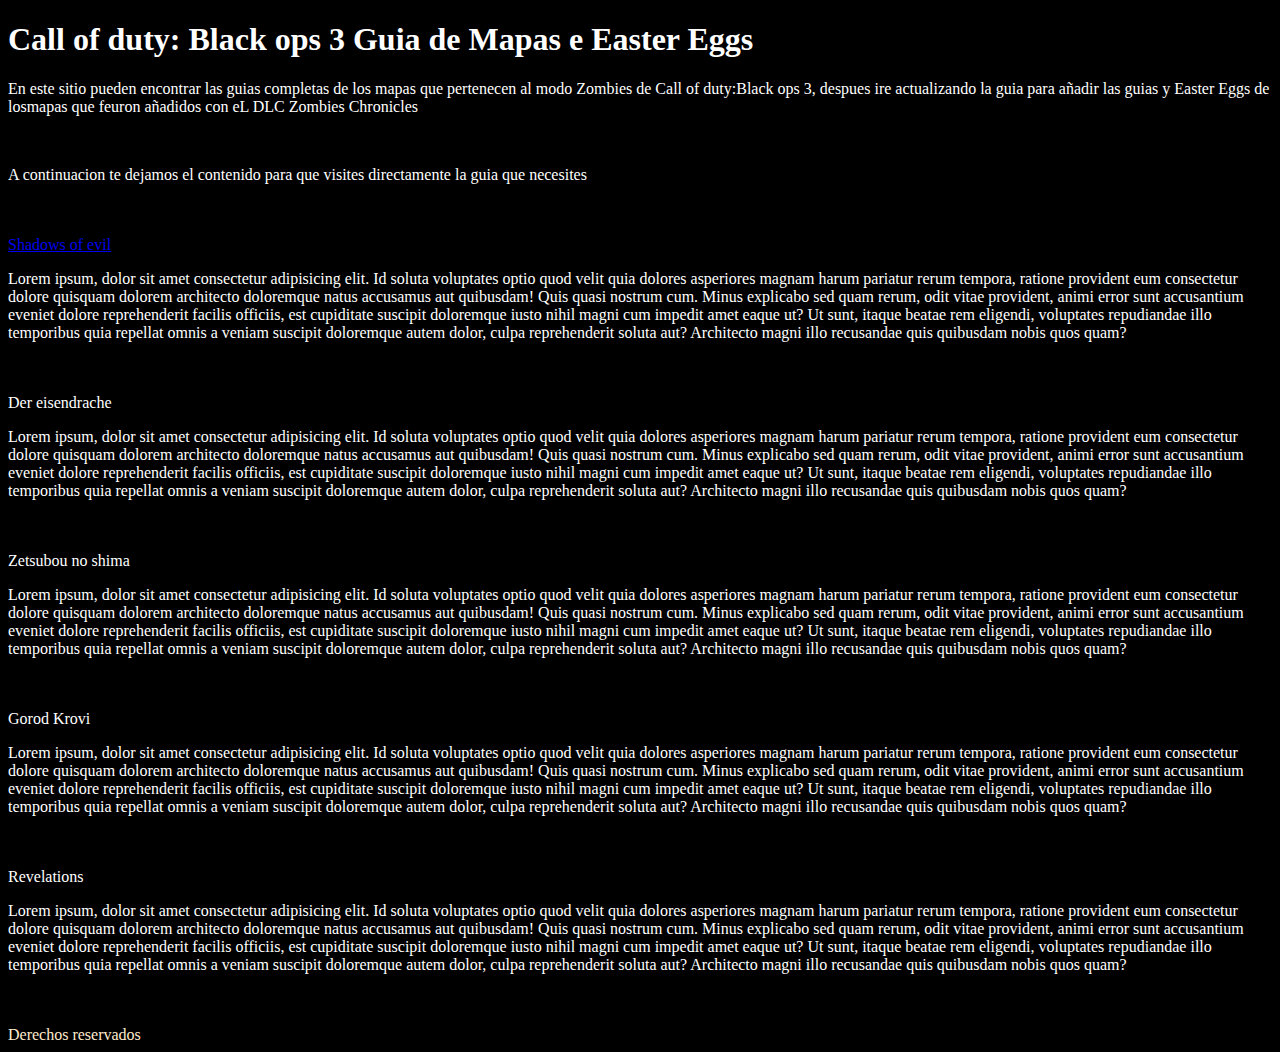
<file: index.html>
<!DOCTYPE html>
<html lang="es">
 <head>
    <link rel="icon" type="image/png" href="images/logo.jpg">
    <meta charset="utf-8">
     <title>Easter Eggs de Call of duty: Black ops 3 </title>
</head>
    <body>
      
      <header>
          <link rel="stylesheet" href="style.css">
          <h1>Call of duty: Black ops 3  Guia de Mapas e Easter Eggs </h1>
      </header>
         <div>
            <p> En este sitio pueden encontrar las guias completas de los mapas que pertenecen al modo Zombies de Call of duty:Black ops 3, despues ire actualizando la guia para añadir las guias y Easter Eggs de losmapas que feuron añadidos con eL DLC Zombies Chronicles</p>
          </div>
          <br>
          <div>
              <p>A continuacion te dejamos el contenido para que visites directamente la guia que necesites</p>
          </div>
          <br>
          <br>


        <section>
            <header> <a href="Shadows of evil.html">Shadows of evil</a> </header>
            <div id="Shadows">
                <p>Lorem ipsum, dolor sit amet consectetur adipisicing elit. Id soluta voluptates optio quod velit quia dolores asperiores magnam harum pariatur rerum tempora, ratione provident eum consectetur dolore quisquam dolorem architecto doloremque natus accusamus aut quibusdam! Quis quasi nostrum cum. Minus explicabo sed quam rerum, odit vitae provident, animi error sunt accusantium eveniet dolore reprehenderit facilis officiis, est cupiditate suscipit doloremque iusto nihil magni cum impedit amet eaque ut? Ut sunt, itaque beatae rem eligendi, voluptates repudiandae illo temporibus quia repellat omnis a veniam suscipit doloremque autem dolor, culpa reprehenderit soluta aut? Architecto magni illo recusandae quis quibusdam nobis quos quam?</p>
            </div>
        </section>
        <br>
        <br>

        <section>
            <header>Der eisendrache</header>
            <div id="Der eisen">
                <p>Lorem ipsum, dolor sit amet consectetur adipisicing elit. Id soluta voluptates optio quod velit quia dolores asperiores magnam harum pariatur rerum tempora, ratione provident eum consectetur dolore quisquam dolorem architecto doloremque natus accusamus aut quibusdam! Quis quasi nostrum cum. Minus explicabo sed quam rerum, odit vitae provident, animi error sunt accusantium eveniet dolore reprehenderit facilis officiis, est cupiditate suscipit doloremque iusto nihil magni cum impedit amet eaque ut? Ut sunt, itaque beatae rem eligendi, voluptates repudiandae illo temporibus quia repellat omnis a veniam suscipit doloremque autem dolor, culpa reprehenderit soluta aut? Architecto magni illo recusandae quis quibusdam nobis quos quam?</p>
            </div>
        </section>
        <br>
        <br>

        <section>
            <header>Zetsubou no shima</header>
            <div id="Zetsubou">
                <p>Lorem ipsum, dolor sit amet consectetur adipisicing elit. Id soluta voluptates optio quod velit quia dolores asperiores magnam harum pariatur rerum tempora, ratione provident eum consectetur dolore quisquam dolorem architecto doloremque natus accusamus aut quibusdam! Quis quasi nostrum cum. Minus explicabo sed quam rerum, odit vitae provident, animi error sunt accusantium eveniet dolore reprehenderit facilis officiis, est cupiditate suscipit doloremque iusto nihil magni cum impedit amet eaque ut? Ut sunt, itaque beatae rem eligendi, voluptates repudiandae illo temporibus quia repellat omnis a veniam suscipit doloremque autem dolor, culpa reprehenderit soluta aut? Architecto magni illo recusandae quis quibusdam nobis quos quam?</p>
            </div>
        </section>
        <br>
        <br>

        <section>
            <header>Gorod Krovi</header>
            <div>
                <p>Lorem ipsum, dolor sit amet consectetur adipisicing elit. Id soluta voluptates optio quod velit quia dolores asperiores magnam harum pariatur rerum tempora, ratione provident eum consectetur dolore quisquam dolorem architecto doloremque natus accusamus aut quibusdam! Quis quasi nostrum cum. Minus explicabo sed quam rerum, odit vitae provident, animi error sunt accusantium eveniet dolore reprehenderit facilis officiis, est cupiditate suscipit doloremque iusto nihil magni cum impedit amet eaque ut? Ut sunt, itaque beatae rem eligendi, voluptates repudiandae illo temporibus quia repellat omnis a veniam suscipit doloremque autem dolor, culpa reprehenderit soluta aut? Architecto magni illo recusandae quis quibusdam nobis quos quam?</p>
            </div>
        </section>
        <br>
        <br>

        <section>
            <header>Revelations</header>
            <div>
                <p>Lorem ipsum, dolor sit amet consectetur adipisicing elit. Id soluta voluptates optio quod velit quia dolores asperiores magnam harum pariatur rerum tempora, ratione provident eum consectetur dolore quisquam dolorem architecto doloremque natus accusamus aut quibusdam! Quis quasi nostrum cum. Minus explicabo sed quam rerum, odit vitae provident, animi error sunt accusantium eveniet dolore reprehenderit facilis officiis, est cupiditate suscipit doloremque iusto nihil magni cum impedit amet eaque ut? Ut sunt, itaque beatae rem eligendi, voluptates repudiandae illo temporibus quia repellat omnis a veniam suscipit doloremque autem dolor, culpa reprehenderit soluta aut? Architecto magni illo recusandae quis quibusdam nobis quos quam?</p>
            </div>
        </section>
        <br>
        <br>
        
          
     
     
  

      <footer>Derechos reservados</footer>
    
  
    </body>
</html>
</file>
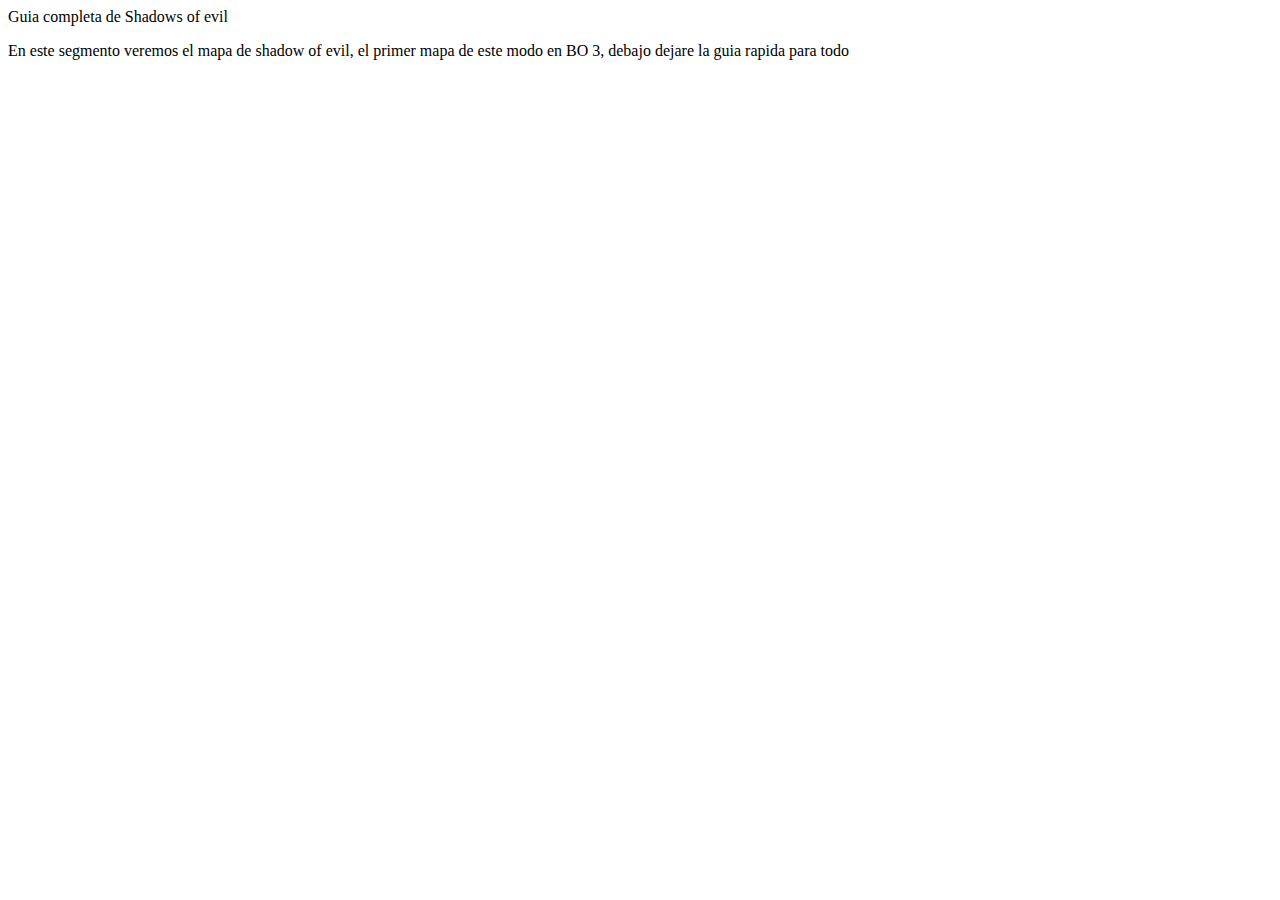
<file: Shadows of evil.html>
<!DOCTYPE html>
<html lang="es">
    <head>
        <meta charset="UTF-8">
        <title>Guia Shadows of evil</title>
    </head>
    <body>
        <header>Guia completa de Shadows of evil</header>
        
    </body>
   <section>
       <p>En este segmento veremos el mapa de shadow of evil, el primer mapa de este modo en BO 3, debajo dejare la guia rapida para todo</p>
   </section>
    


</html>
</file>
<file: style.css>
header {
    color: rgb(255, 255, 255);
    
}

div {

    color: rgb(255, 255, 255);
    
}

html {
    background-color: black;
    color: blanchedalmond;
}
</file>
